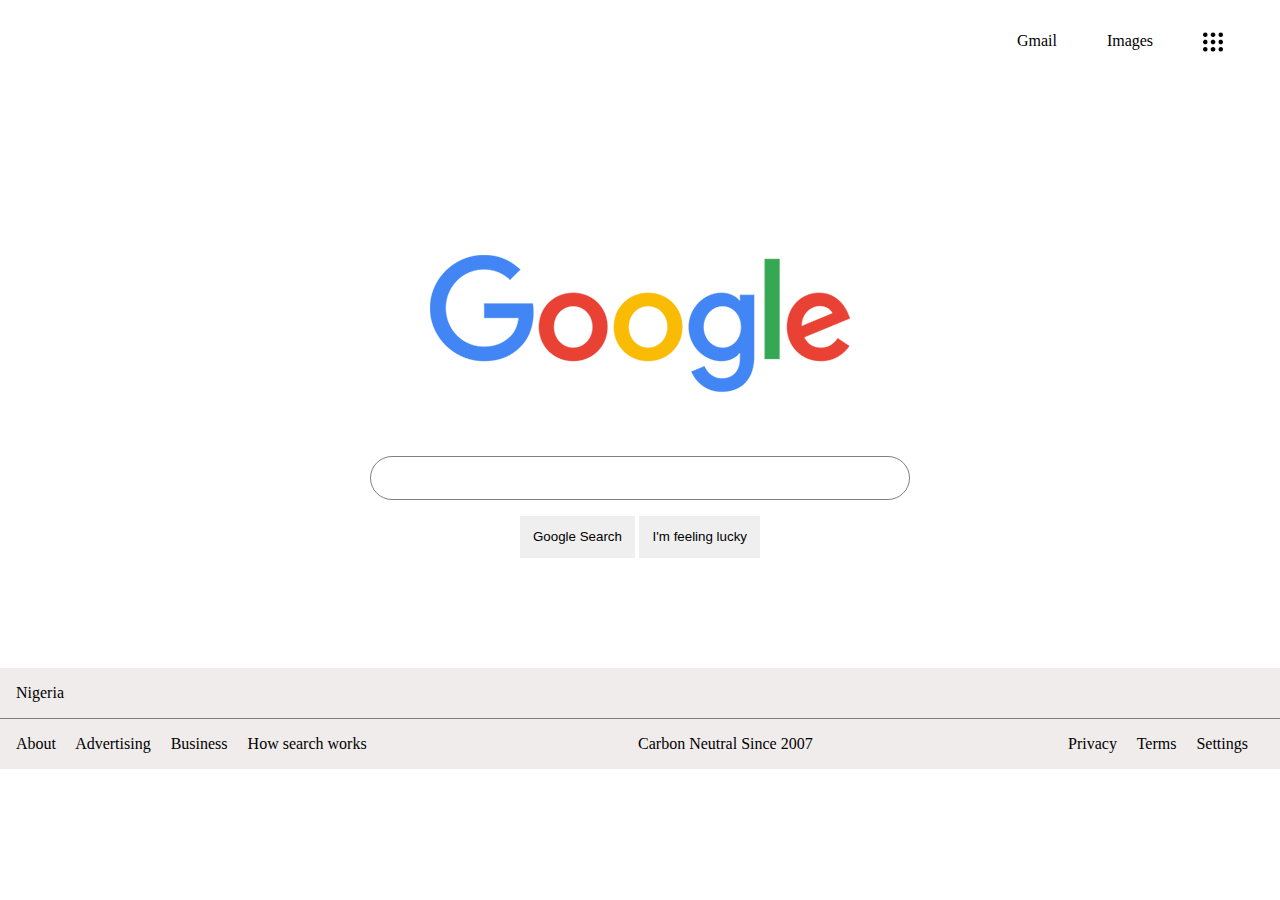
<file: index.html>
<!DOCTYPE html>
<html lang="en">
<head>
    <meta charset="UTF-8">
    <meta http-equiv="X-UA-Compatible" content="IE=edge">
    <meta name="viewport" content="width=device-width, initial-scale=1.0">
    <title>Google Task</title>
    <link rel="stylesheet" href="style.css">
</head>
<body>
    <header>
        <nav>
            <a href="#">Gmail</a>
            <a href="#">Images</a>
            <img src="goggle_dots.png" alt="goggle_dots">
        </nav>
    </header>
    <main>
        <img src="google_image.png" alt="goggle_image">
        <input type="text">
        <div class="btns_container">
            <button>Google Search</button>
            <button>I'm feeling lucky</button>
        </div>
    </main>
    <footer>
        <div class="footer_top">
            <p>Nigeria</p>
        </div>
        <div class="footer_bottom">

            <div class="left">
                <a>About</a>
                <a>Advertising</a>
                <a>Business</a>
                <a>How search works</a>
            </div>
            
            <a>Carbon Neutral Since 2007</a>
    
            <div class="right">
                <a>Privacy</a>
                <a>Terms</a>
                <a>Settings</a>
            </div>


        </div>


    </footer>
    
</body>
</html>
</file>
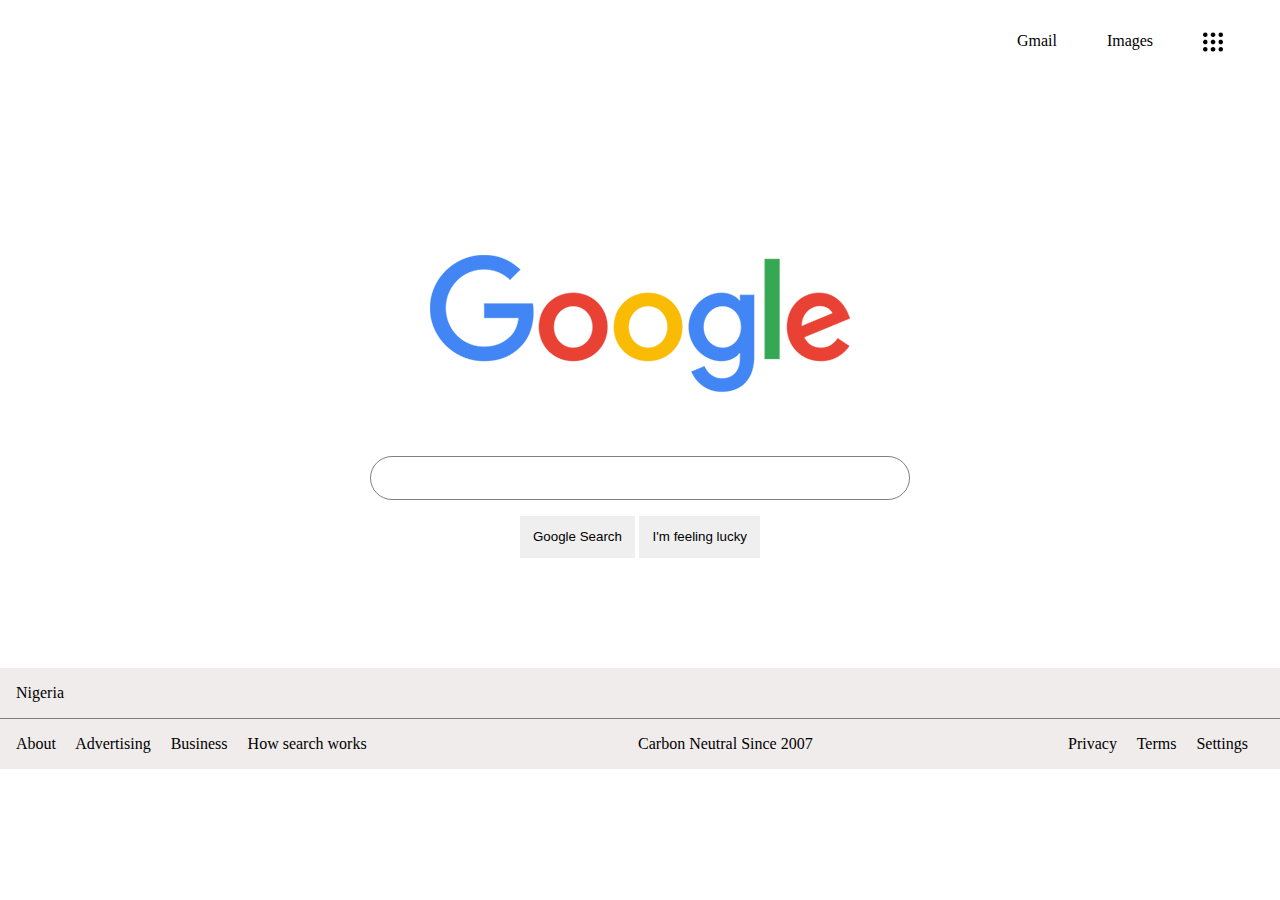
<file: google.html>
<!DOCTYPE html>
<html lang="en">
<head>
    <meta charset="UTF-8">
    <meta http-equiv="X-UA-Compatible" content="IE=edge">
    <meta name="viewport" content="width=device-width, initial-scale=1.0">
    <title>Google Task</title>
    <link rel="stylesheet" href="goggle.css">
</head>
<body>
    <header>
        <nav>
            <a href="#">Gmail</a>
            <a href="#">Images</a>
            <img src="goggle_dots.png" alt="goggle_dots">
        </nav>
    </header>
    <main>
        <img src="google_image.png" alt="goggle_image">
        <input type="text">
        <div class="btns_container">
            <button>Google Search</button>
            <button>I'm feeling lucky</button>
        </div>
    </main>
    <footer>
        <div class="footer_top">
            <p>Nigeria</p>
        </div>
        <div class="footer_bottom">

            <div class="left">
                <a>About</a>
                <a>Advertising</a>
                <a>Business</a>
                <a>How search works</a>
            </div>
            
            <a>Carbon Neutral Since 2007</a>
    
            <div class="right">
                <a>Privacy</a>
                <a>Terms</a>
                <a>Settings</a>
            </div>


        </div>


    </footer>
    
</body>
</html>
</file>
<file: style.css>
body,p {
    margin: 0;
    padding: 0;
}
nav{
    display: flex;
    justify-content: space-around;
    width: 20%;
    margin-left: auto;
    padding: 2em;
}
a{
    color: black;
    text-decoration: none;
}
a:hover {
    text-decoration: underline;
}
nav img {
    height: 20px;
}
main {
    width: 50%;
    margin: 6.9em auto;
    text-align: center;
}
input {
    width: 80%;
    padding: 1em;
    border-radius: 30px;
    border: 1px solid grey;
}
.btns_container {
    margin-top: 1em;
}
.btns_container button {
    padding: 1em;
    border: none;
}    
footer{
        background-color: rgb(240, 236, 236);
}
.footer_top{
    padding: 1em;
}
.footer_bottom {
    padding: 1em;
    display: flex;
    justify-content: space-between;
    border-top: 1px solid gray;
}
.left a {
    margin-right: 1em;
}
.right a {
    margin-right: 1em;
}
</file>
<file: goggle.css>
body,p {
    margin: 0;
    padding: 0;
}
nav{
    display: flex;
    justify-content: space-around;
    width: 20%;
    margin-left: auto;
    padding: 2em;
}
a{
    color: black;
    text-decoration: none;
}
a:hover {
    text-decoration: underline;
}
nav img {
    height: 20px;
}
main {
    width: 50%;
    margin: 6.9em auto;
    text-align: center;
}
input {
    width: 80%;
    padding: 1em;
    border-radius: 30px;
    border: 1px solid grey;
}
.btns_container {
    margin-top: 1em;
}
.btns_container button {
    padding: 1em;
    border: none;
}    
footer{
        background-color: rgb(240, 236, 236);
}
.footer_top{
    padding: 1em;
}
.footer_bottom {
    padding: 1em;
    display: flex;
    justify-content: space-between;
    border-top: 1px solid gray;
}
.left a {
    margin-right: 1em;
}
.right a {
    margin-right: 1em;
}
</file>
